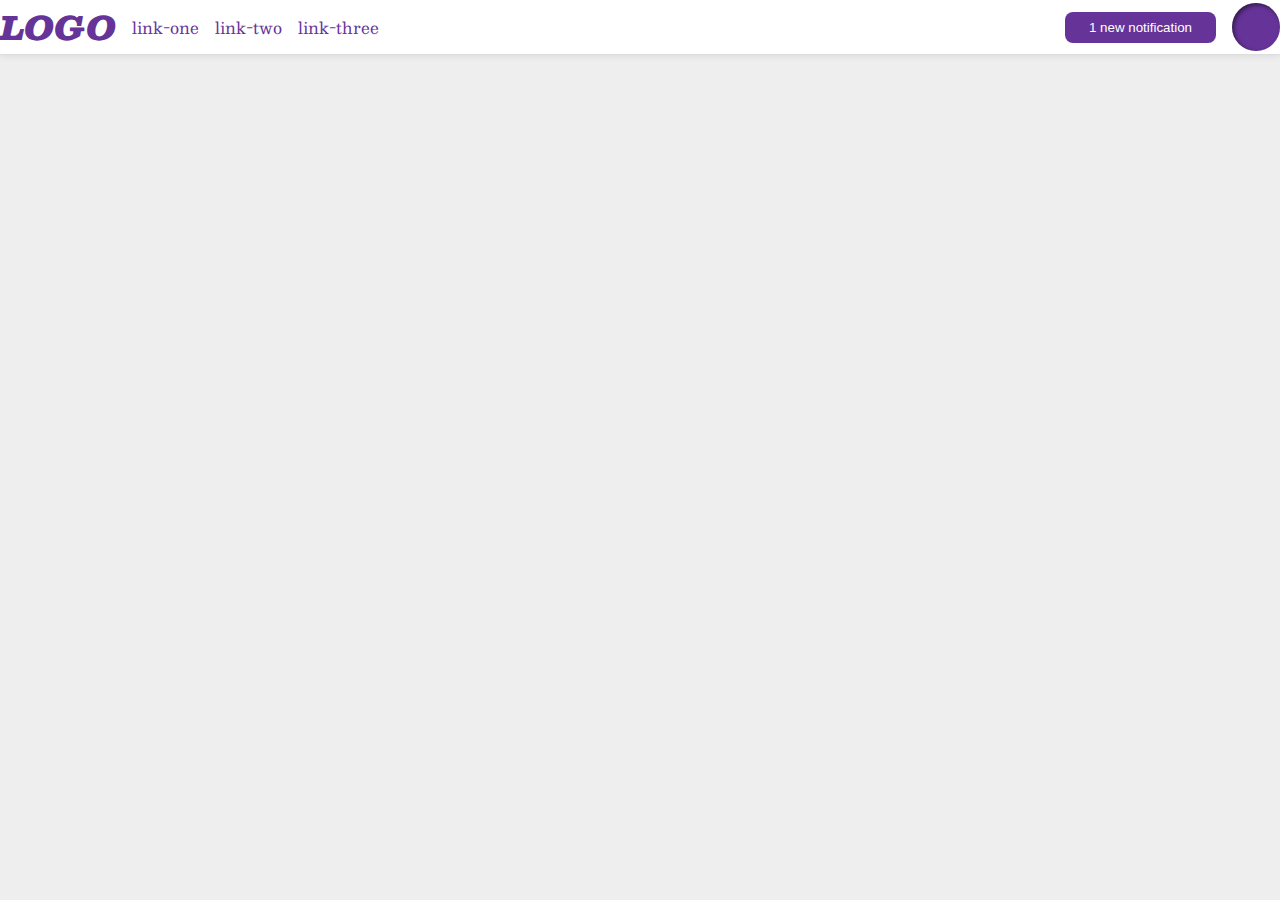
<file: flex/03-flex-header-2/index.html>
<!DOCTYPE html>
<html lang="en">
  <head>
    <meta charset="UTF-8">
    <meta http-equiv="X-UA-Compatible" content="IE=edge">
    <meta name="viewport" content="width=device-width, initial-scale=1.0">
    <title>Flex Header 2</title>
    <link rel="stylesheet" href="style.css">
  </head>
  <body>
    <div class="header">
      <div class="left">
        <div class="logo">
          LOGO
        </div>
        <ul class="links">
          <li><a href="https://google.com">link-one</a></li>
          <li><a href="https://google.com">link-two</a></li>
          <li><a href="https://google.com">link-three</a></li>
        </ul>
      </div>
      <div class="right">
        <button class="notifications">
          1 new notification
        </button>
        <div class="profile-image"></div>
      </div>
    </div>
  </body>
</html>
</file>
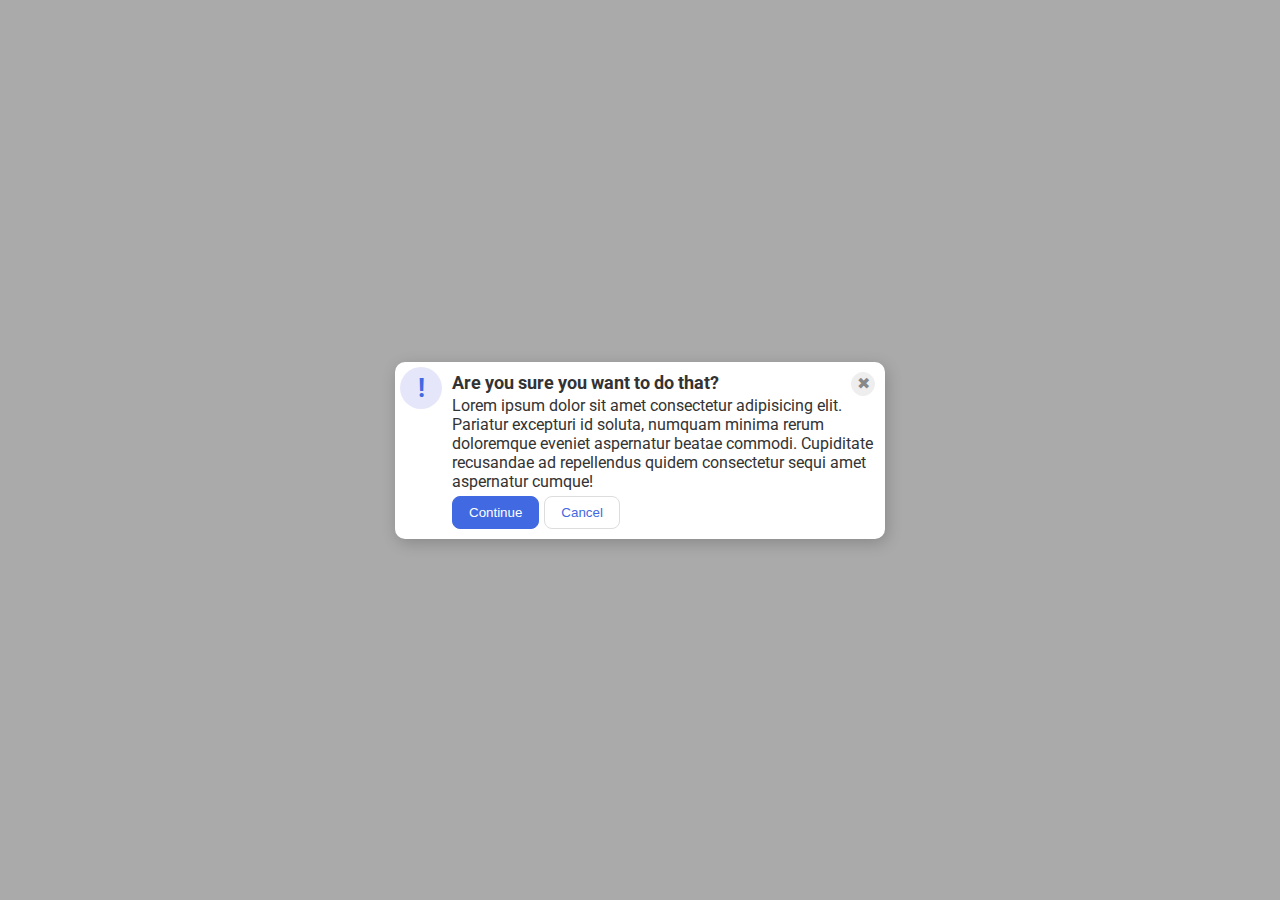
<file: flex/05-flex-modal/index.html>
<!DOCTYPE html>
<html lang="en">
  <head>
    <meta charset="UTF-8">
    <meta http-equiv="X-UA-Compatible" content="IE=edge">
    <meta name="viewport" content="width=device-width, initial-scale=1.0">
    <link rel="stylesheet" href="style.css">
    <title>Modal</title>
  </head>
  <body>
    <div class="modal">
      <div class="left">
        <div class="icon">!</div>
      </div>
      <div class="right">
        <div class="headermenu">
          <div class="header">Are you sure you want to do that?</div>
          <button class="close-button">✖</button>
        </div>
  
        <div class="text">Lorem ipsum dolor sit amet consectetur adipisicing elit. Pariatur excepturi id soluta, numquam minima rerum doloremque eveniet aspernatur beatae commodi. Cupiditate recusandae ad repellendus quidem consectetur sequi amet aspernatur cumque!</div>
        
        <div class = "options">
          <button class="continue">Continue</button>
          <button class="cancel">Cancel</button>
        </div>
      </div>
    </div>
  </body>
</html>
</file>
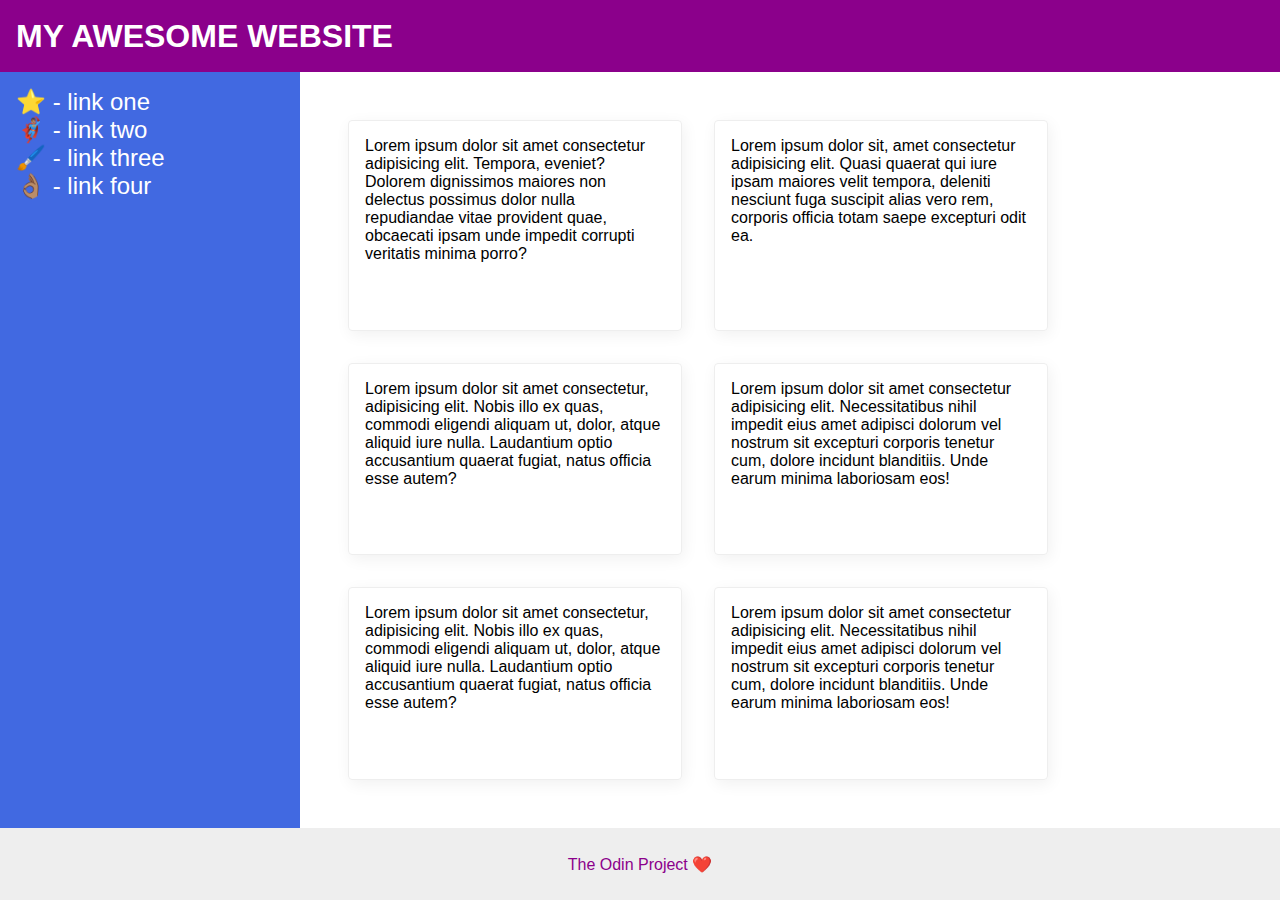
<file: flex/07-flex-layout-2/index.html>
<!DOCTYPE html>
<html lang="en">
  <head>
    <meta charset="UTF-8">
    <meta http-equiv="X-UA-Compatible" content="IE=edge">
    <meta name="viewport" content="width=device-width, initial-scale=1.0">
    <title>The Holy Grail</title>
    <link rel="stylesheet" href="style.css">
  </head>
  <body>
    <div class="header">
      MY AWESOME WEBSITE
    </div>
    
    <div class="main">
      <div class="sidebar">
        <ul>
          <li><a href="#">⭐ - link one</a></li>
          <li><a href="#">🦸🏽‍♂️ - link two</a></li>
          <li><a href="#">🖌️ - link three</a></li>
          <li><a href="#">👌🏽 - link four</a></li>
        </ul>
      </div>

      <div class="cards">
        <div class="card">Lorem ipsum dolor sit amet consectetur adipisicing elit. Tempora, eveniet? Dolorem dignissimos maiores non delectus possimus dolor nulla repudiandae vitae provident quae, obcaecati ipsam unde impedit corrupti veritatis minima porro?</div>
        <div class="card">Lorem ipsum dolor sit, amet consectetur adipisicing elit. Quasi quaerat qui iure ipsam maiores velit tempora, deleniti nesciunt fuga suscipit alias vero rem, corporis officia totam saepe excepturi odit ea.</div>
        <div class="card">Lorem ipsum dolor sit amet consectetur, adipisicing elit. Nobis illo ex quas, commodi eligendi aliquam ut, dolor, atque aliquid iure nulla. Laudantium optio accusantium quaerat fugiat, natus officia esse autem?</div>
        <div class="card">Lorem ipsum dolor sit amet consectetur adipisicing elit. Necessitatibus nihil impedit eius amet adipisci dolorum vel nostrum sit excepturi corporis tenetur cum, dolore incidunt blanditiis. Unde earum minima laboriosam eos!</div>
        <div class="card">Lorem ipsum dolor sit amet consectetur, adipisicing elit. Nobis illo ex quas, commodi eligendi aliquam ut, dolor, atque aliquid iure nulla. Laudantium optio accusantium quaerat fugiat, natus officia esse autem?</div>
        <div class="card">Lorem ipsum dolor sit amet consectetur adipisicing elit. Necessitatibus nihil impedit eius amet adipisci dolorum vel nostrum sit excepturi corporis tenetur cum, dolore incidunt blanditiis. Unde earum minima laboriosam eos!</div>
      </div>
    </div>
    <div class="footer">
      The Odin Project ❤️
    </div>
  </body>
</html>
</file>
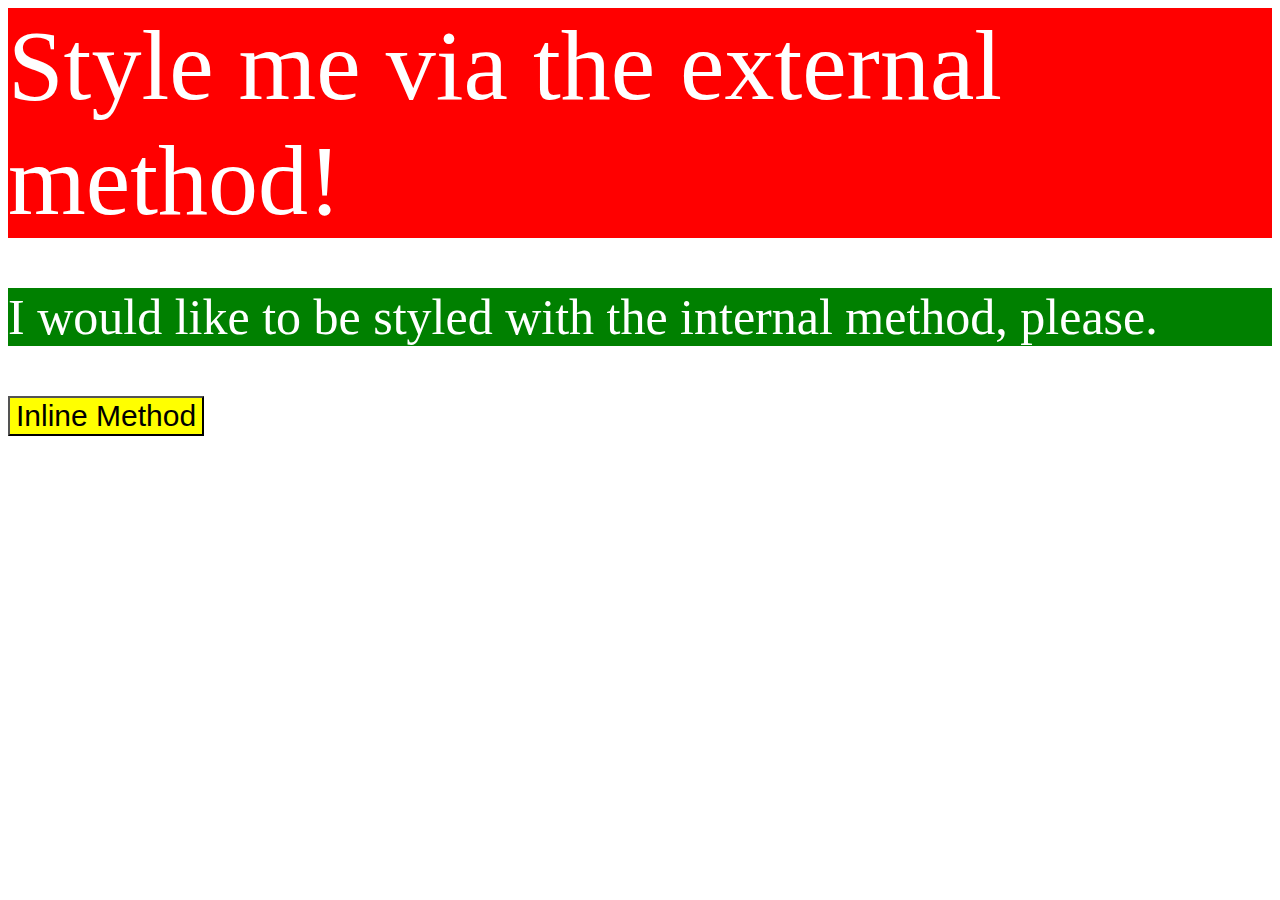
<file: foundations/01-css-methods/index.html>
<!DOCTYPE html>
<html lang="en">
  <head>
    <meta charset="UTF-8">
    <meta http-equiv="X-UA-Compatible" content="IE=edge">
    <meta name="viewport" content="width=device-width, initial-scale=1.0">
    <title>Methods for Adding CSS</title>
    <link rel="stylesheet" href="styles.css">
    <style>
      p {
        background-color: green;
        color:white;
        font-size: 50px;
      }
    </style>
  </head>
  <body>
    <div>Style me via the external method!</div>
    <p>I would like to be styled with the internal method, please.</p>
    <button style="background-color: yellow; color:black; font-size: 30px;">Inline Method</button>
  </body>
</html>
</file>
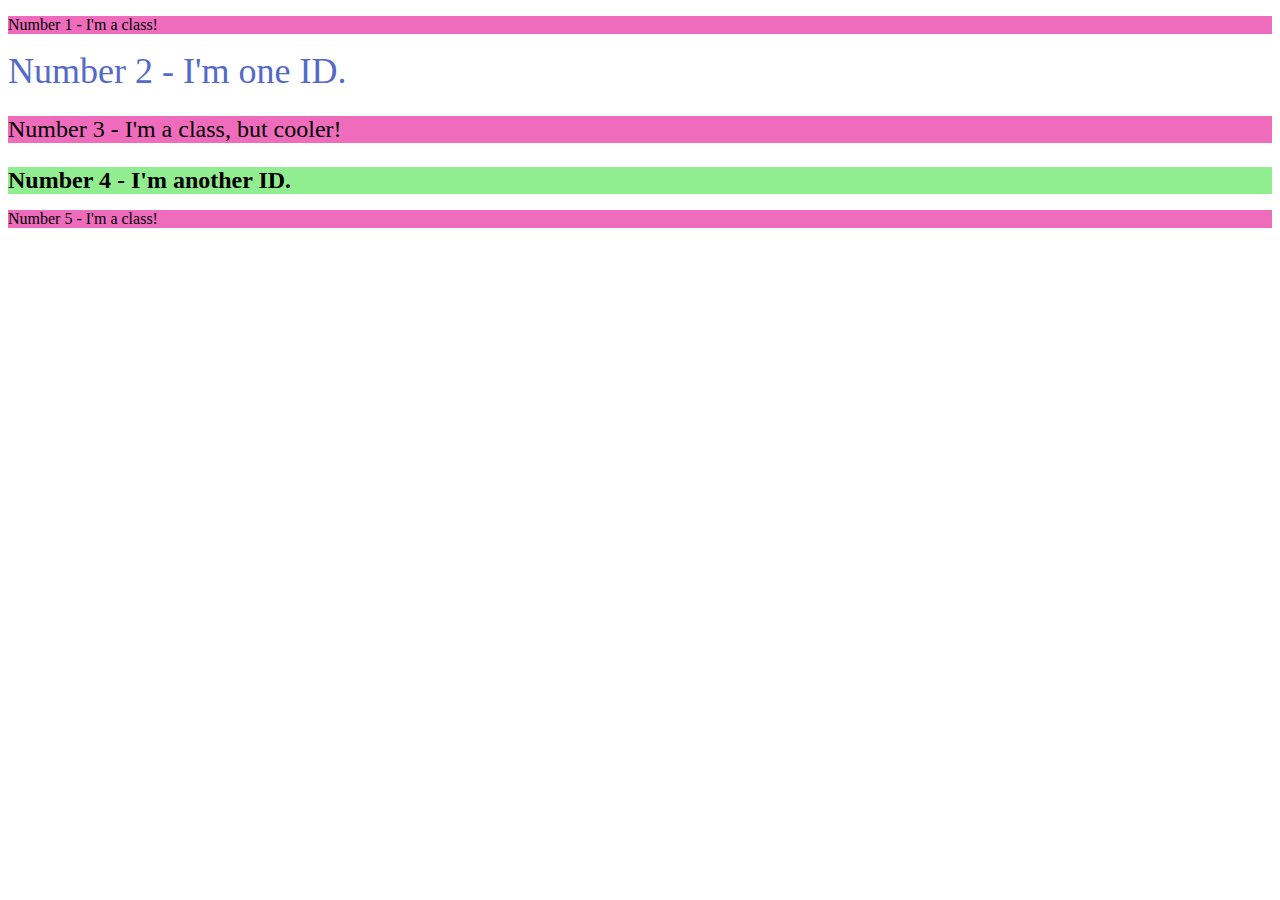
<file: foundations/02-class-id-selectors/index.html>
<!DOCTYPE html>
<html lang="en">
  <head>
    <meta charset="UTF-8">
    <meta http-equiv="X-UA-Compatible" content="IE=edge">
    <meta name="viewport" content="width=device-width, initial-scale=1.0">
    <title>Class and ID Selectors</title>
    <link rel="stylesheet" href="style.css">
  </head>
  <body>
    <p class="odd">Number 1 - I'm a class!</p>
    <div id = "second">Number 2 - I'm one ID.</div>
    <p class="odd third">Number 3 - I'm a class, but cooler!</p>
    <div id = "fourth" class = "third">Number 4 - I'm another ID.</div>
    <p class="odd">Number 5 - I'm a class!</p>
  </body>
</html>
</file>
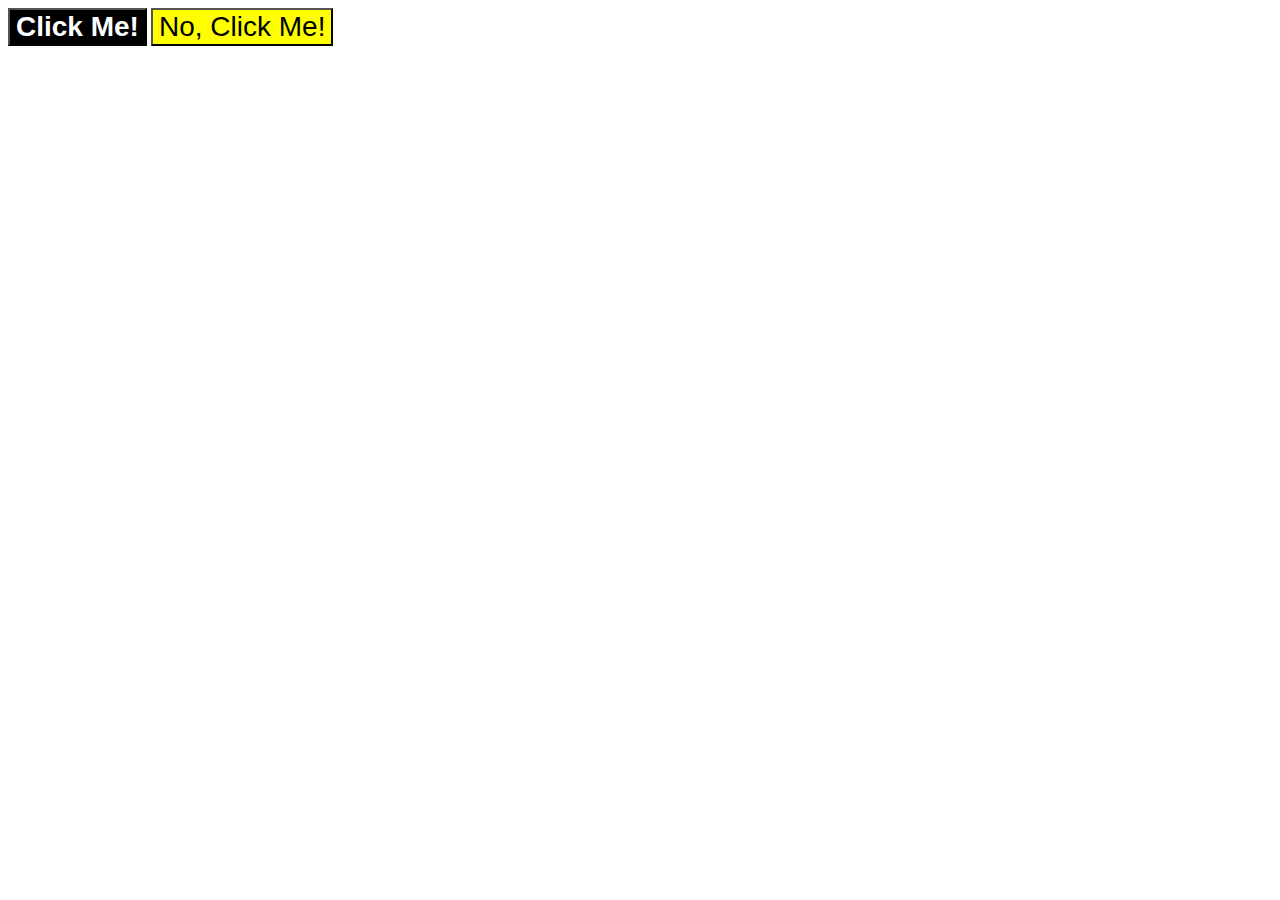
<file: foundations/03-grouping-selectors/index.html>
<!DOCTYPE html>
<html lang="en">
  <head>
    <meta charset="UTF-8">
    <meta http-equiv="X-UA-Compatible" content="IE=edge">
    <meta name="viewport" content="width=device-width, initial-scale=1.0">
    <title>Grouping Selectors</title>
    <link rel="stylesheet" href="style.css">
  </head>
  <body>
    <button class="left">Click Me!</button>
    <button class="right">No, Click Me!</button>
  </body>
</html>
</file>
<file: flex/03-flex-header-2/style.css>
/* this is some magical font-importing.  
you'll learn about it later. */
@import url('https://fonts.googleapis.com/css2?family=Besley:ital,wght@0,400;1,900&display=swap');

body {
  margin: 0;
  background: #eee;
  font-family: Besley, serif;
}

.header {
  background: white;
  border-bottom: 1px solid #ddd;
  box-shadow: 0 0 8px rgba(0,0,0,.1);
  display: flex;
  margin: 0;
  padding: 0;
  gap: 16px;
  justify-content: space-between;
}

.profile-image {
  background: rebeccapurple;
  box-shadow: inset 2px 2px 4px rgba(0,0,0,.5);
  border-radius: 50%;
  width: 48px;
  height: 48px;
}

.logo {
  color: rebeccapurple;
  font-size: 32px;
  font-weight: 900;
  font-style: italic;
}

button {
  border: none;
  border-radius: 8px;
  background: rebeccapurple;
  color: white;
  padding: 8px 24px;
}

a {
  /* this removes the line under our links */
  text-decoration: none;
  color: rebeccapurple;
}

ul {
  display: flex;
  list-style-type: none;
  margin: 0;
  padding: 0;
  gap: 16px;
}

.left, .right {
  display: flex;
  gap: 16px;
  align-items: center;
}
</file>
<file: flex/05-flex-modal/style.css>
@import url('https://fonts.googleapis.com/css2?family=Roboto:wght@400;700&display=swap');

html, body {
  height: 100%;
}

body {
  font-family: Roboto, sans-serif;
  margin: 0;
  background: #aaa;
  color: #333;
  /* I'll give you this one for free lol */
  display: flex;
  align-items: center;
  justify-content: center;
}

.modal {
  background: white;
  width: 480px;
  border-radius: 10px;
  box-shadow: 2px 4px 16px rgba(0,0,0,.2);
  display: flex;
  gap: 10px;
  margin: 5px;
  padding: 5px;
}

.left {
  margin-left: auto;
}

.right {
  display: flex;
  flex-direction: column;
  justify-content: center;
  padding: 5px;
  padding-left: 0;
}

.headermenu {
  display: flex;
  justify-content: space-between;
  gap: 5px;
}

.options {
  display: flex;
  gap: 5px;
  padding-top: 5px;
}

.icon {
  color: royalblue;
  font-size: 26px;
  font-weight: 700;
  background: lavender;
  width: 42px;
  height: 42px;
  border-radius: 50%;
  display: flex;
  align-items: center;
  justify-content: center;
}

.close-button {
  background: #eee;
  border-radius: 50%;
  color: #888;
  font-weight: 400;
  font-size: 16px;
  height: 24px;
  width: 24px;
  display: flex;
  align-items: center;
  justify-content: center;
  border: 1px solid #eee;
  padding: 0;
}

button {
  cursor: pointer;
  padding: 8px 16px;
  border-radius: 8px;
}

button.continue {
  background: royalblue;
  border: 1px solid royalblue;
  color: white;
}

button.cancel {
  background: white;
  border: 1px solid #ddd;
  color: royalblue;
}

.header {
  font-size: large;
  font-weight: bold;
}
</file>
<file: flex/07-flex-layout-2/style.css>
body {
  font-family: -apple-system, BlinkMacSystemFont, 'Segoe UI', Roboto, Oxygen, Ubuntu, Cantarell, 'Open Sans', 'Helvetica Neue', sans-serif;
  margin: 0;
  min-height: 100vh;
  display: flex;
  flex-direction: column;
  flex: 1;
}

.header {
  height: 72px;
  background: darkmagenta;
  color: white;
  font-size: 32px;
  display: flex;
  align-items: center;
  padding-left: 16px;
  font-weight: 900;
}

.footer {
  height: 72px;
  background: #eee;
  color: darkmagenta;
  display: flex;
  justify-content: center;
  align-items: center;
  flex-shrink: 0;
  width: 100%;
}

.sidebar {
  width: 300px;
  background: royalblue;
  box-sizing: border-box;
  padding: 16px;
  flex-shrink: 0;
  gap: 30px;
}

.card {
  border: 1px solid #eee;
  box-shadow: 2px 4px 16px rgba(0,0,0,.06);
  border-radius: 4px;
  padding: 16px;
  width: 300px;
}

.main {
  display: flex;
  flex: 1; /* Allows the main content area to expand */
}

.cards {
  padding: 48px;
  display: flex;
  flex-wrap: wrap;
  gap: 32px;
}

ul {
  list-style-type: none;
  padding: 0;
  margin: 0;
}

a {
  color: rgb(255, 255, 255);
  text-decoration: none;
  font-size: 24px;
}

a:visited {
  color: rgb(255, 255, 255); /* Same color for visited links */
  text-decoration: none;
  font-size: 24px;
}
</file>
<file: foundations/01-css-methods/styles.css>
div {
    background-color: red;
    color:white;
    font-size: 100px;
}
</file>
<file: foundations/02-class-id-selectors/style.css>
.odd {
    background-color:rgb(239, 108, 189);
    font-family: "Verdana DejaVu Sans sans-serif";
}

#second {
    color:rgb(84, 105, 201);
    font-size: 36px;
}

.third {
    font-size: 24px;
}

#fourth {
    background-color: lightgreen;
    font-weight: bold;
}
</file>
<file: foundations/03-grouping-selectors/style.css>
.left, .right {
    font-size: 28px;
    font-family: Helvetica, "Times New Roman", sans-serif;
}

.left {
    background-color: black;
    color:white;
    font-weight: bold;
}

.right {
    background-color: yellow;
}
</file>
